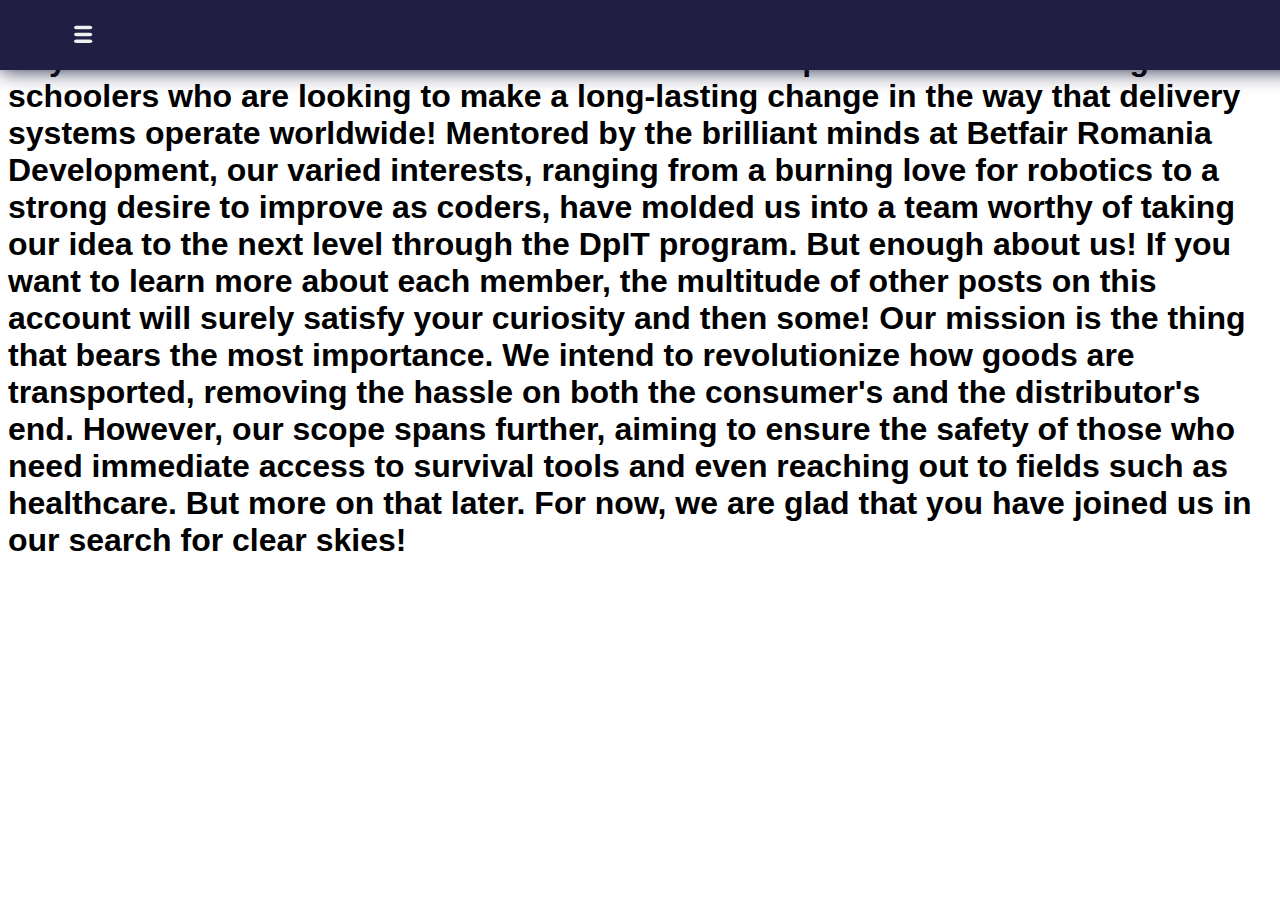
<file: index.html>
<!DOCTYPE html>
<html lang="en">
<head>
    <meta charset="UTF-8">
    <meta name="viewport" content="width=device-width, initial-scale=1.0">
    <title>CloudCargo</title>
    <link rel="stylesheet" href="design.css">
    <link rel="stylesheet" href="https://cdnjs.cloudflare.com/ajax/libs/font-awesome/4.7.0/css/font-awesome.min.css">
</head>
<body>
    <h2>
        <button class="btn">
            <span class="icon">
                <svg viewBox="0 0 175 80" width="40" height="40">
                    <rect width="80" height="15" fill="#f0f0f0" rx="10"></rect>
                    <rect y="30" width="80" height="15" fill="#f0f0f0" rx="10"></rect>
                    <rect y="60" width="80" height="15" fill="#f0f0f0" rx="10"></rect>
                </svg>
            </span>
            <span class="text">CloudCargo</span>
        </button>
    </h2>

    <div class="panel">
        <p></p>
        <p><a href="https://cloudcargo2024.github.io/products/">Products</a></p>
        <p><a href="https://cloudcargo2024.github.io/sponsors/">Sponsors</a></p>
        <p><a href="https://cloudcargo2024.github.io/contactus/">Contact us</a></p>
    </div>

    <script>
        var btn = document.querySelector('.btn');
        var panel = document.querySelector('.panel');

        btn.addEventListener('click', function() {
            this.classList.toggle("active");
            if (panel.style.maxHeight) {
                panel.style.maxHeight = null;
            } else {
                panel.style.maxHeight = panel.scrollHeight + "px";
            }
        });
    </script>
    <b><h1 style="font-family:Verdana, Tahoma, sans-serif;">
         Hey there! 
        We are the HorizonSeekers: a driven and passionate team of high schoolers who are looking to make a long-lasting change in the way that delivery systems operate worldwide! 

Mentored by the brilliant minds at Betfair Romania Development, our varied interests, ranging from a burning love for robotics to a strong desire to improve as coders, have molded us into a team worthy of taking our idea to the next level through the DpIT program. 

But enough about us! If you want to learn more about each member, the multitude of other posts on this account will surely satisfy your curiosity and then some! 

Our mission is the thing that bears the most importance. We intend to revolutionize how goods are transported, removing the hassle on both the consumer's and the distributor's end. 

However, our scope spans further, aiming to ensure the safety of those who need immediate access to survival tools and even reaching out to fields such as healthcare. But more on that later. For now, we are glad that you have joined us in our search for clear skies! 
    </h1></b>
</body>
</html>
</file>
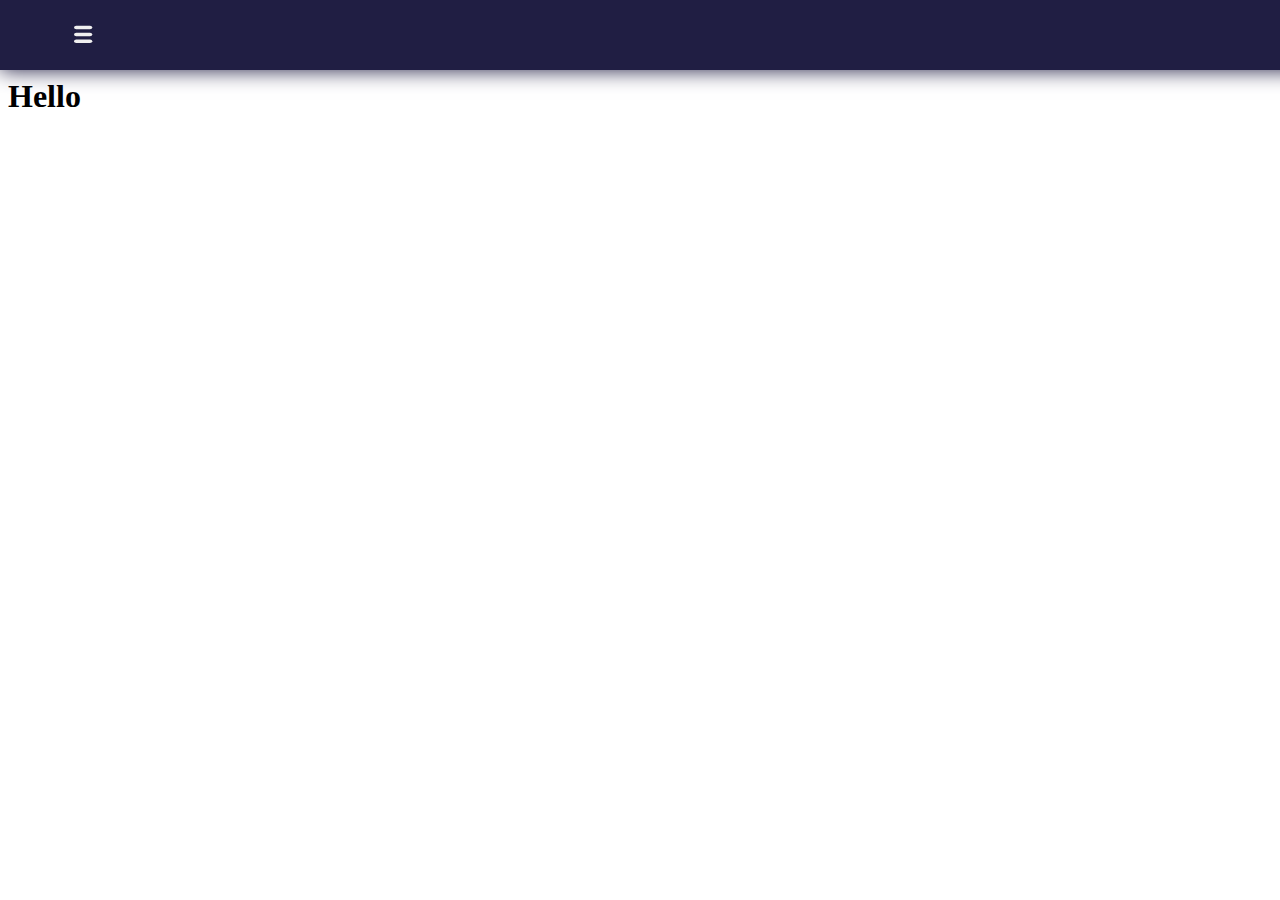
<file: main.html>
<!DOCTYPE html>
<html lang="en">
    <head>
        <title>
            CloudCargo
        </title>
    </head>
    <body>
        <link rel="stylesheet" href="design.css">
        <h2>
        <button class="btn">
            <span class="icon">
                <svg viewBox="0 0 175 80" width="40" height="40">
                    <rect width="80" height="15" fill="#f0f0f0" rx="10"></rect>
                    <rect y="30" width="80" height="15" fill="#f0f0f0" rx="10"></rect>
                    <rect y="60" width="80" height="15" fill="#f0f0f0" rx="10"></rect>
                </svg>
            </span>
            <span class="text">CloudCargo</span>                
        </button>
        <div class="panel">
            <p>-</p>
            <p><a href="C:\Users\user\Desktop\projects\web page\login.html">Login</a></p>
            <p><a href="C:\Users\user\Desktop\projects\web page\login.html">Products</a></p>
            <p><a href="C:\Users\user\Desktop\projects\web page\sponsors.html">Sponsors</a></p>
            <p><a href="C:\Users\user\Desktop\projects\web page\contactus.html">Contact us</a></p>
        </div>

        <script>
            var acc = document.getElementsByClassName("btn");
            var i;

            for (i = 0; i < acc.length; i++) {
                acc[i].addEventListener("click", function() {
                this.classList.toggle("active");
                var panel = this.nextElementSibling;
                if (panel.style.maxHeight) {
                    panel.style.maxHeight = null;
                } else {
                    panel.style.maxHeight = panel.scrollHeight + "px";
                } 
                });
            }
        </script>
        </h2>
        <h1><br>Hello</br></h1>
    </body>
</html>
</file>
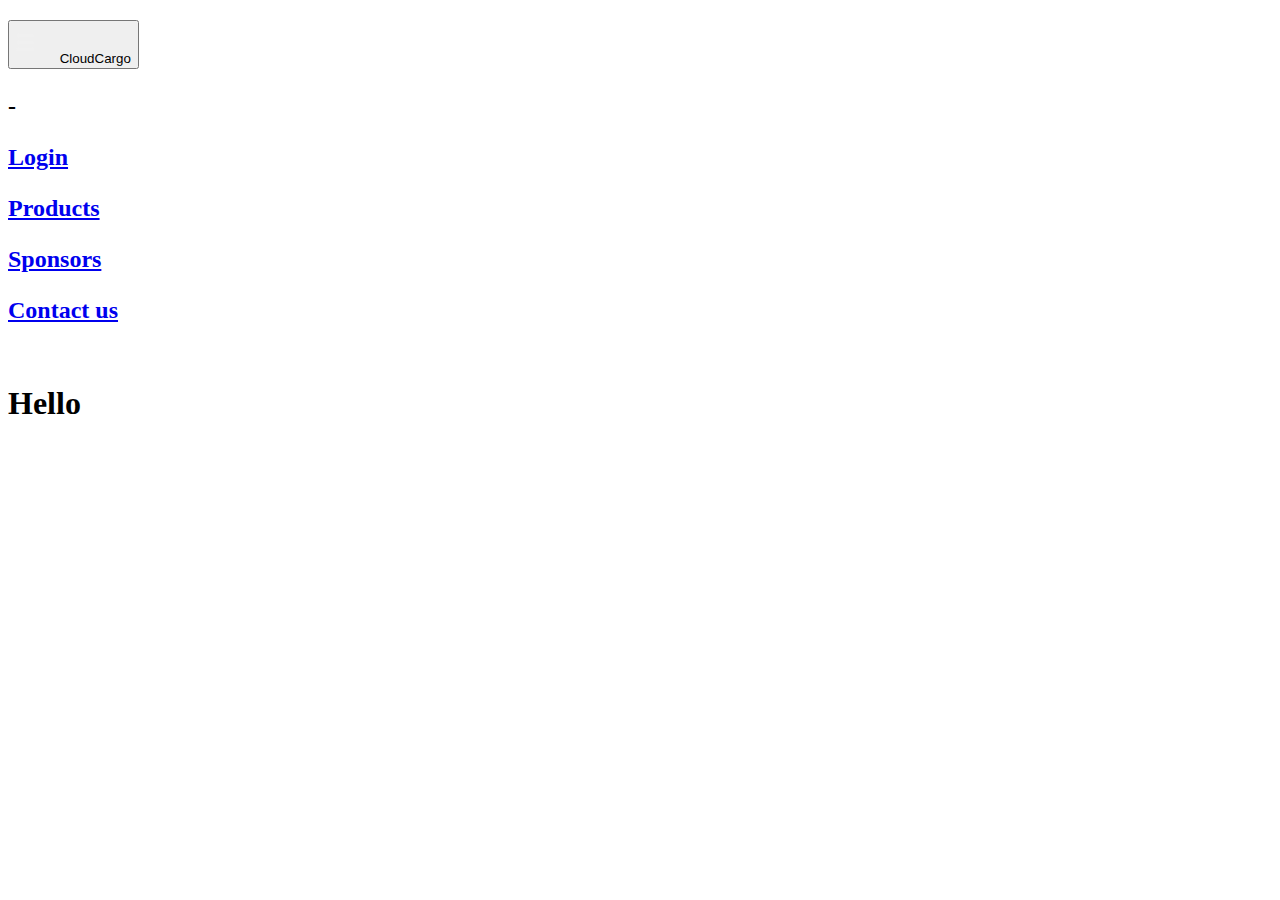
<file: pagina web.html>
<!DOCTYPE html>
<html lang="en">
    <head>
        <title>
            CloudCargo
        </title>
    </head>
    <body>
        <link rel="stylesheet" href="C:\Users\user\Desktop\projects\web page\design.css">
        <h2>
        <button class="btn">
            <span class="icon">
                <svg viewBox="0 0 175 80" width="40" height="40">
                    <rect width="80" height="15" fill="#f0f0f0" rx="10"></rect>
                    <rect y="30" width="80" height="15" fill="#f0f0f0" rx="10"></rect>
                    <rect y="60" width="80" height="15" fill="#f0f0f0" rx="10"></rect>
                </svg>
            </span>
            <span class="text">CloudCargo</span>                
        </button>
        <div class="panel">
            <p>-</p>
            <p><a href="C:\Users\user\Desktop\projects\web page\login.html">Login</a></p>
            <p><a href="C:\Users\user\Desktop\projects\web page\login.html">Products</a></p>
            <p><a href="C:\Users\user\Desktop\projects\web page\sponsors.html">Sponsors</a></p>
            <p><a href="C:\Users\user\Desktop\projects\web page\contactus.html">Contact us</a></p>
        </div>

        <script>
            var acc = document.getElementsByClassName("btn");
            var i;

            for (i = 0; i < acc.length; i++) {
                acc[i].addEventListener("click", function() {
                this.classList.toggle("active");
                var panel = this.nextElementSibling;
                if (panel.style.maxHeight) {
                    panel.style.maxHeight = null;
                } else {
                    panel.style.maxHeight = panel.scrollHeight + "px";
                } 
                });
            }
        </script>
        </h2>
        <h1><br>Hello</br></h1>
    </body>
</html>
</file>
<file: design.css>
.btn {
    position: fixed;
    top: 0;
    left: 0;
    width: 3000px;
    height: 70px;
    border: none;
    margin: 0;
    transition: all 0.5s ease-in-out;
    font-size: 30px;
    font-family: Verdana, Tahoma, sans-serif;
    font-weight: 600;
    display: flex;
    align-items: center;
    align-self: center;
    background: #201E43;
    color: #f5f5f5;
    outline: none;
  transition: 0.4s;
  cursor: pointer;
  }
  
  .btn:hover {
    box-shadow: 0 0 20px 0px #201E43;
  }
  
  .btn .icon {
    position: absolute;
    height: 40px;
    width: 70px;
    display: flex;
    justify-content: center;
    align-items: center;
    transition: all 0.5s;
  }
  
  .btn .text {
    transform: translateX(100px);
  }
  
  .btn:hover .icon {
    width: 175px;
  }
  
  .btn:hover .text {
    transition: all 0.5s;
    opacity: 0;
  }
  
  .btn:focus {
    outline: none;
  }
  
  .btn:active .icon {
    transform: scale(0.85);
  }
  
  .panel {
    padding: 0 18px;
    background-color: #201E43;
    color: white;
    font-family: Verdana, Tahoma, sans-serif;
    max-height: 0;
    overflow: hidden;
    transition: max-height 0.2s ease-out;
  }
</file>
